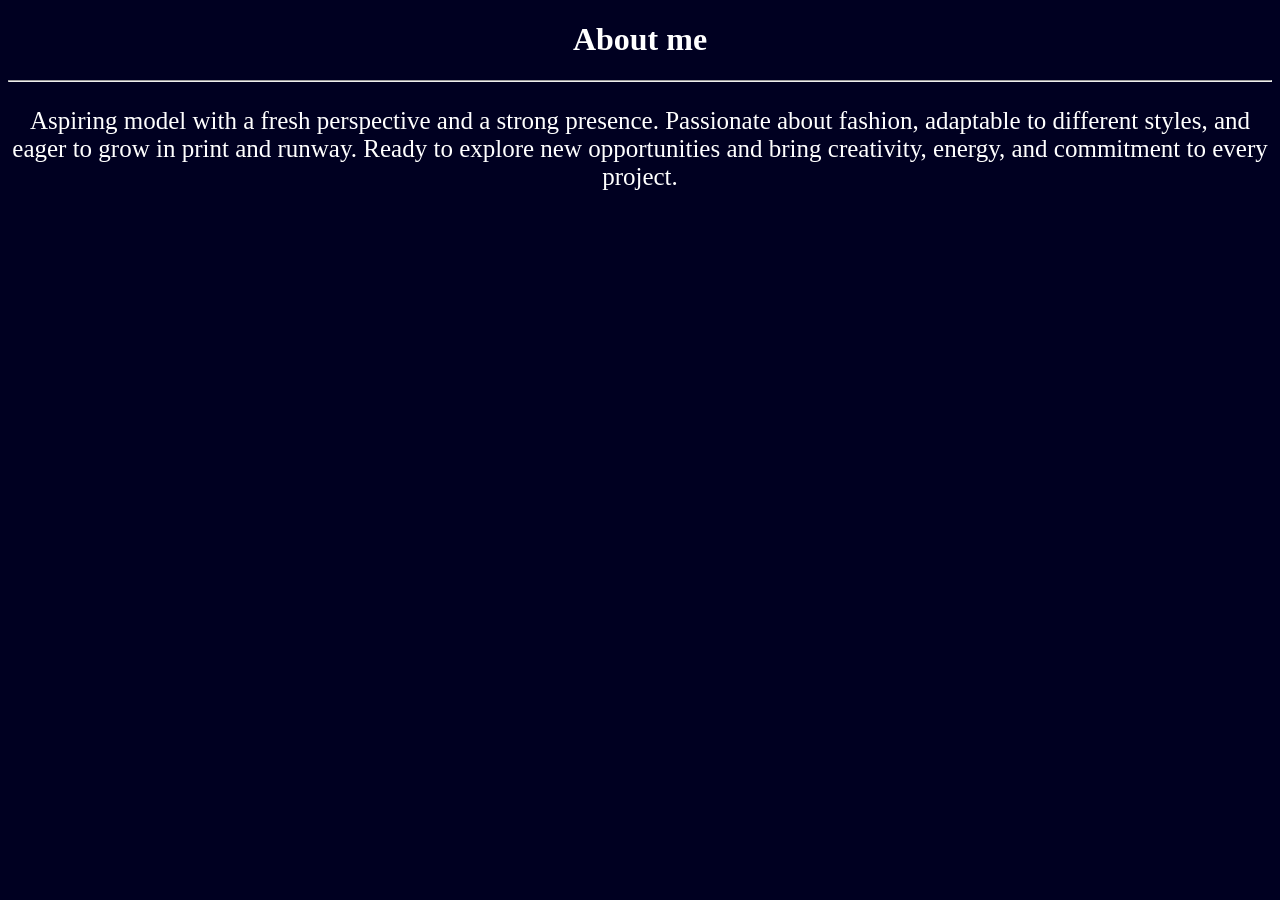
<file: about.html>
<!DOCTYPE html>
<html lang="en">
<head>
    <meta charset="UTF-8">
    <meta name="viewport" content="width=device-width, initial-scale=1.0">
    <title>About</title>

    <style>
        body{
           background-color:rgb(0,0,33) ;
    color: white;
        }

        p{ 
            font-size: 25px;
            

        }
        *{
            text-align: center;
          
        }
    </style>
</head>
<body>
    <h1>About me</h1>
<hr>

<p>Aspiring model with a fresh
perspective and a strong presence.
Passionate about fashion, adaptable
to different styles, and eager to grow
in print and runway. Ready to explore
new opportunities and bring
creativity, energy, and commitment
to every project.

</p>

</body>
</html>
</file>
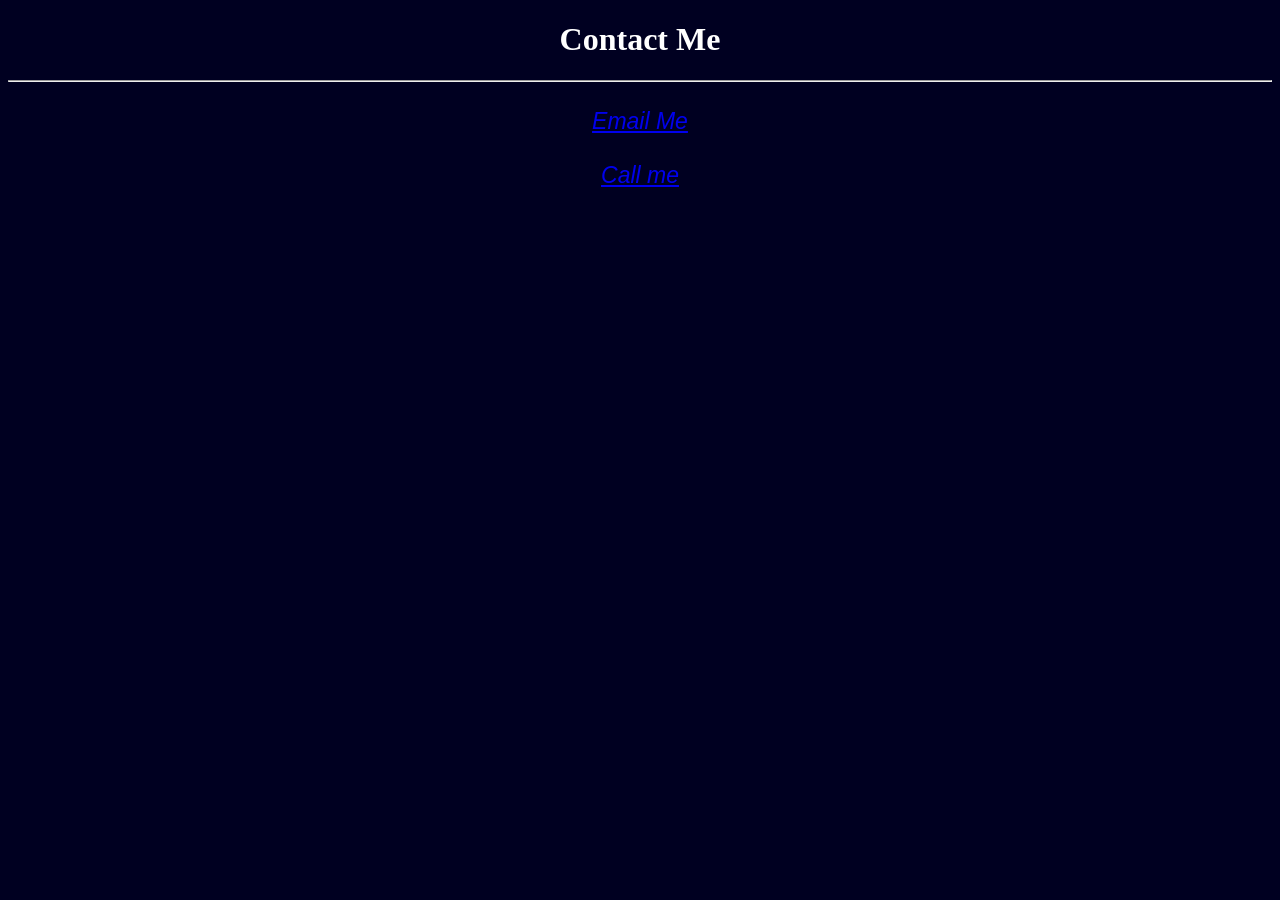
<file: contact.html>
<!DOCTYPE html>
<html lang="en">
<head>
    <meta charset="UTF-8">
    <meta name="viewport" content="width=device-width, initial-scale=1.0">
    <title>Contact </title>
</head>
 <style>
        body{
           background-color:rgb(0,0,33) ;
    color: white;
        }
address{
    font-size: 23px;
    font-display: auto;
    font-family: 'Franklin Gothic Medium', 'Arial Narrow', Arial, sans-serif;
}

 *{
            text-align: center;
          
        }
</style>
<body>
    
    <h1>Contact Me</h1>
    <hr>
    <br>
    <address>
    <a href="mailto: aiarchitech.bikash@gmail.com" >Email Me 
     </a>
<br>
       <br>
        <a href="tel: +918292118781">Call me</a>   

    </address>
</body>
</html>
</file>
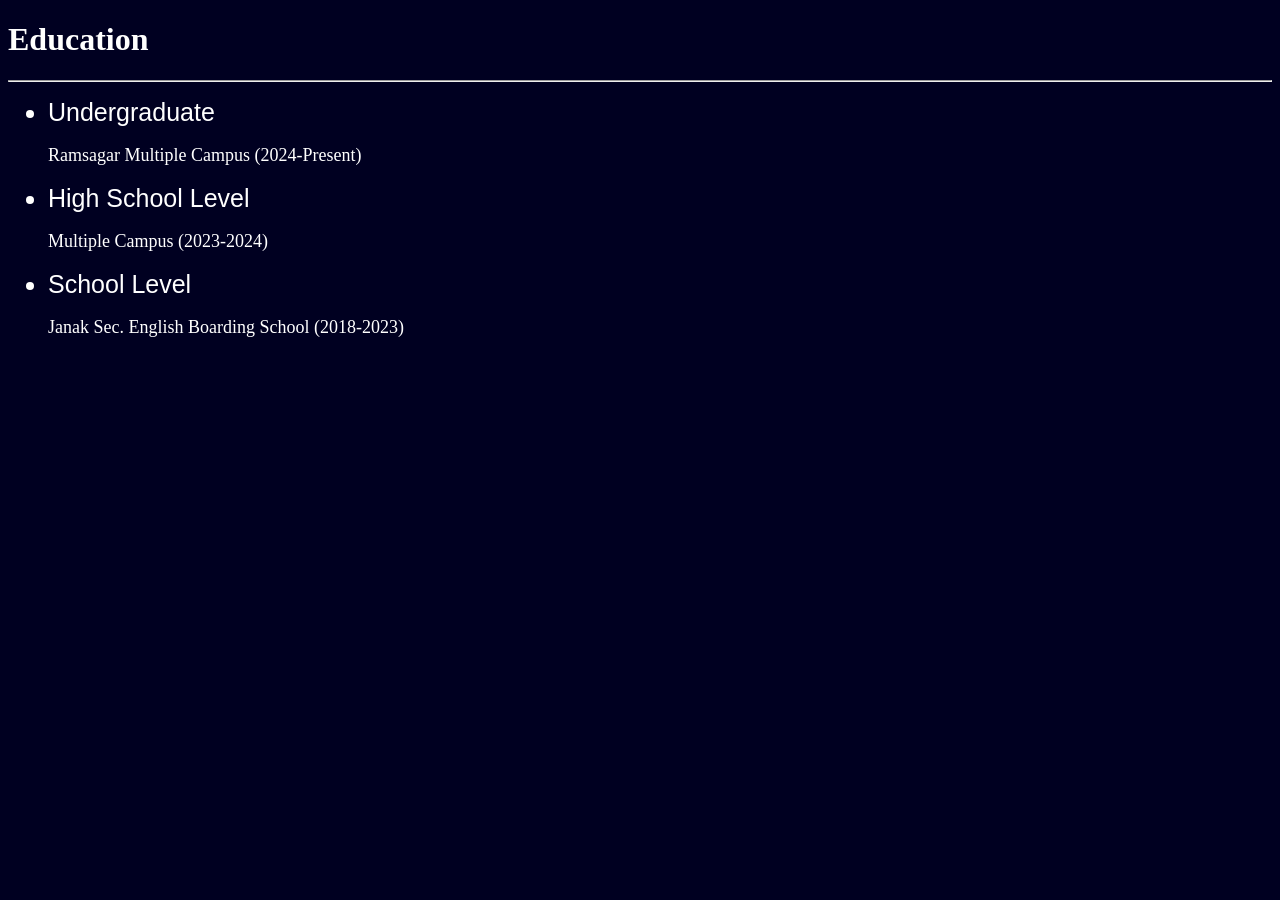
<file: education.html>
<!DOCTYPE html>
<html lang="en">
<head>
    <meta charset="UTF-8">
    <meta name="viewport" content="width=device-width, initial-scale=1.0">
    <title>Education</title>

    <style>
        body{
           background-color:rgb(0,0,33) ;
    color: white;
        }

        
        ul li{
            font-size: 25px;
            font-family: 'Franklin Gothic Medium', 'Arial Narrow', Arial, sans-serif;

        }

        .first {
            font-size: 18px;
            font-family:Georgia, 'Times New Roman', Times, serif;

        }

        .Second {
            font-size: 18px;
            font-family:Georgia, 'Times New Roman', Times, serif;

        }
        .third {
            font-size: 18px;
            font-family:Georgia, 'Times New Roman', Times, serif;

        }
         
    </style>
</head>
<body>
     <h1>Education</h1>
<hr>


    <ul>
        <li>Undergraduate</li>
        <p class="first"> Ramsagar Multiple Campus (2024-Present)</p>

        <li>High School Level </li>
        <p class="Second"> Multiple Campus (2023-2024)</p>

        <li>School Level</li>
        <p class="third">Janak Sec. English Boarding School (2018-2023)</p>
    </ul>

</body>
</html>
</file>
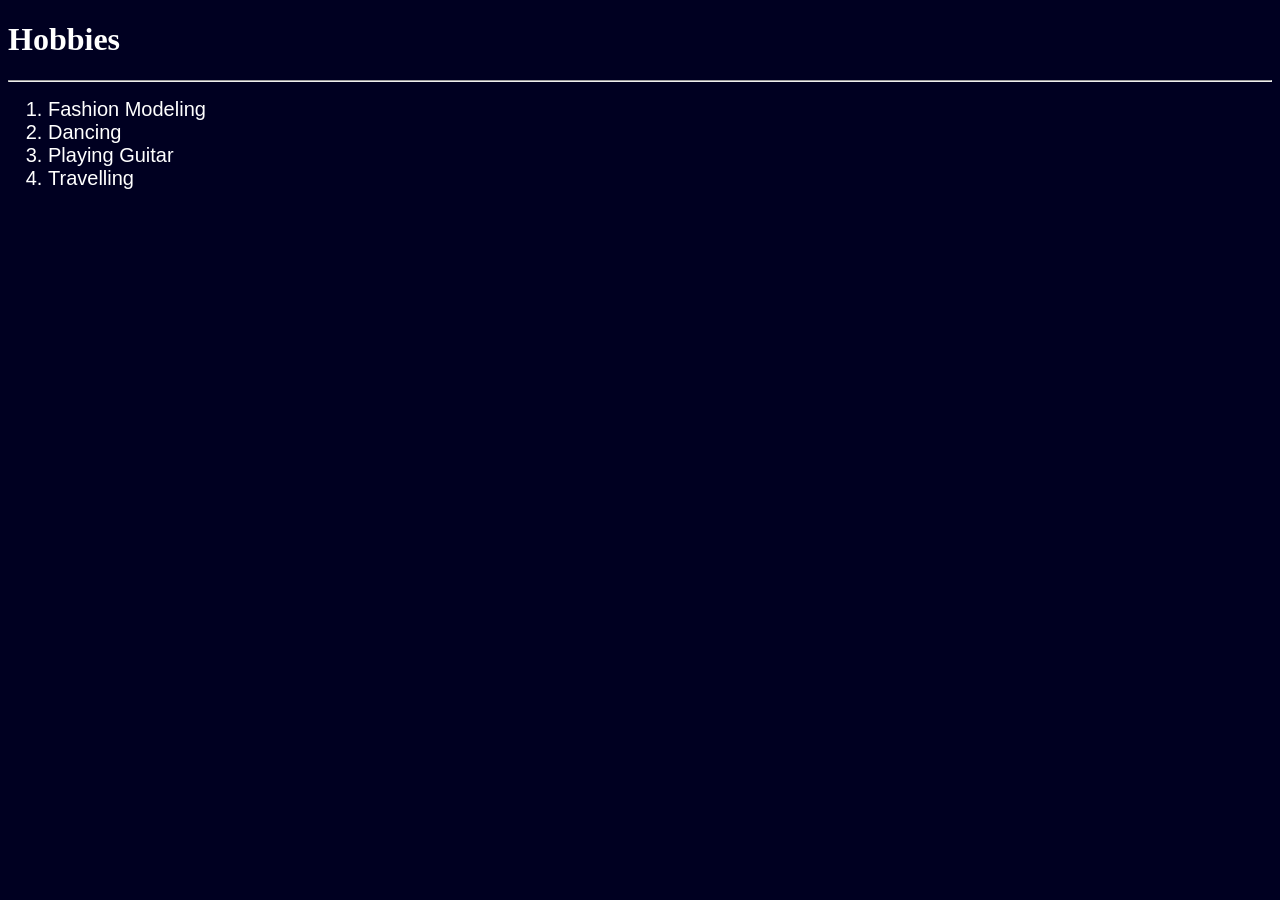
<file: hobbies.html>
<!DOCTYPE html>
<html lang="en">
<head>
    <meta charset="UTF-8">
    <meta name="viewport" content="width=device-width, initial-scale=1.0">
    <title>Hobbies</title>
     <style>
        body{
           background-color:rgb(0,0,33) ;
    color: white;
        }
         
    body ol li{
         font-size: 20px;
         font-family: 'Franklin Gothic Medium', 'Arial Narrow', Arial, sans-serif;

        }
        
        </style>
</head>
<body>
    <h1>Hobbies</h1>
    <hr>
    <ol>
        <li>Fashion Modeling</li>
        <li>Dancing</li>
        <li>Playing Guitar</li>
        <li>Travelling</li>
    </ol>
</body>
</html>
</file>
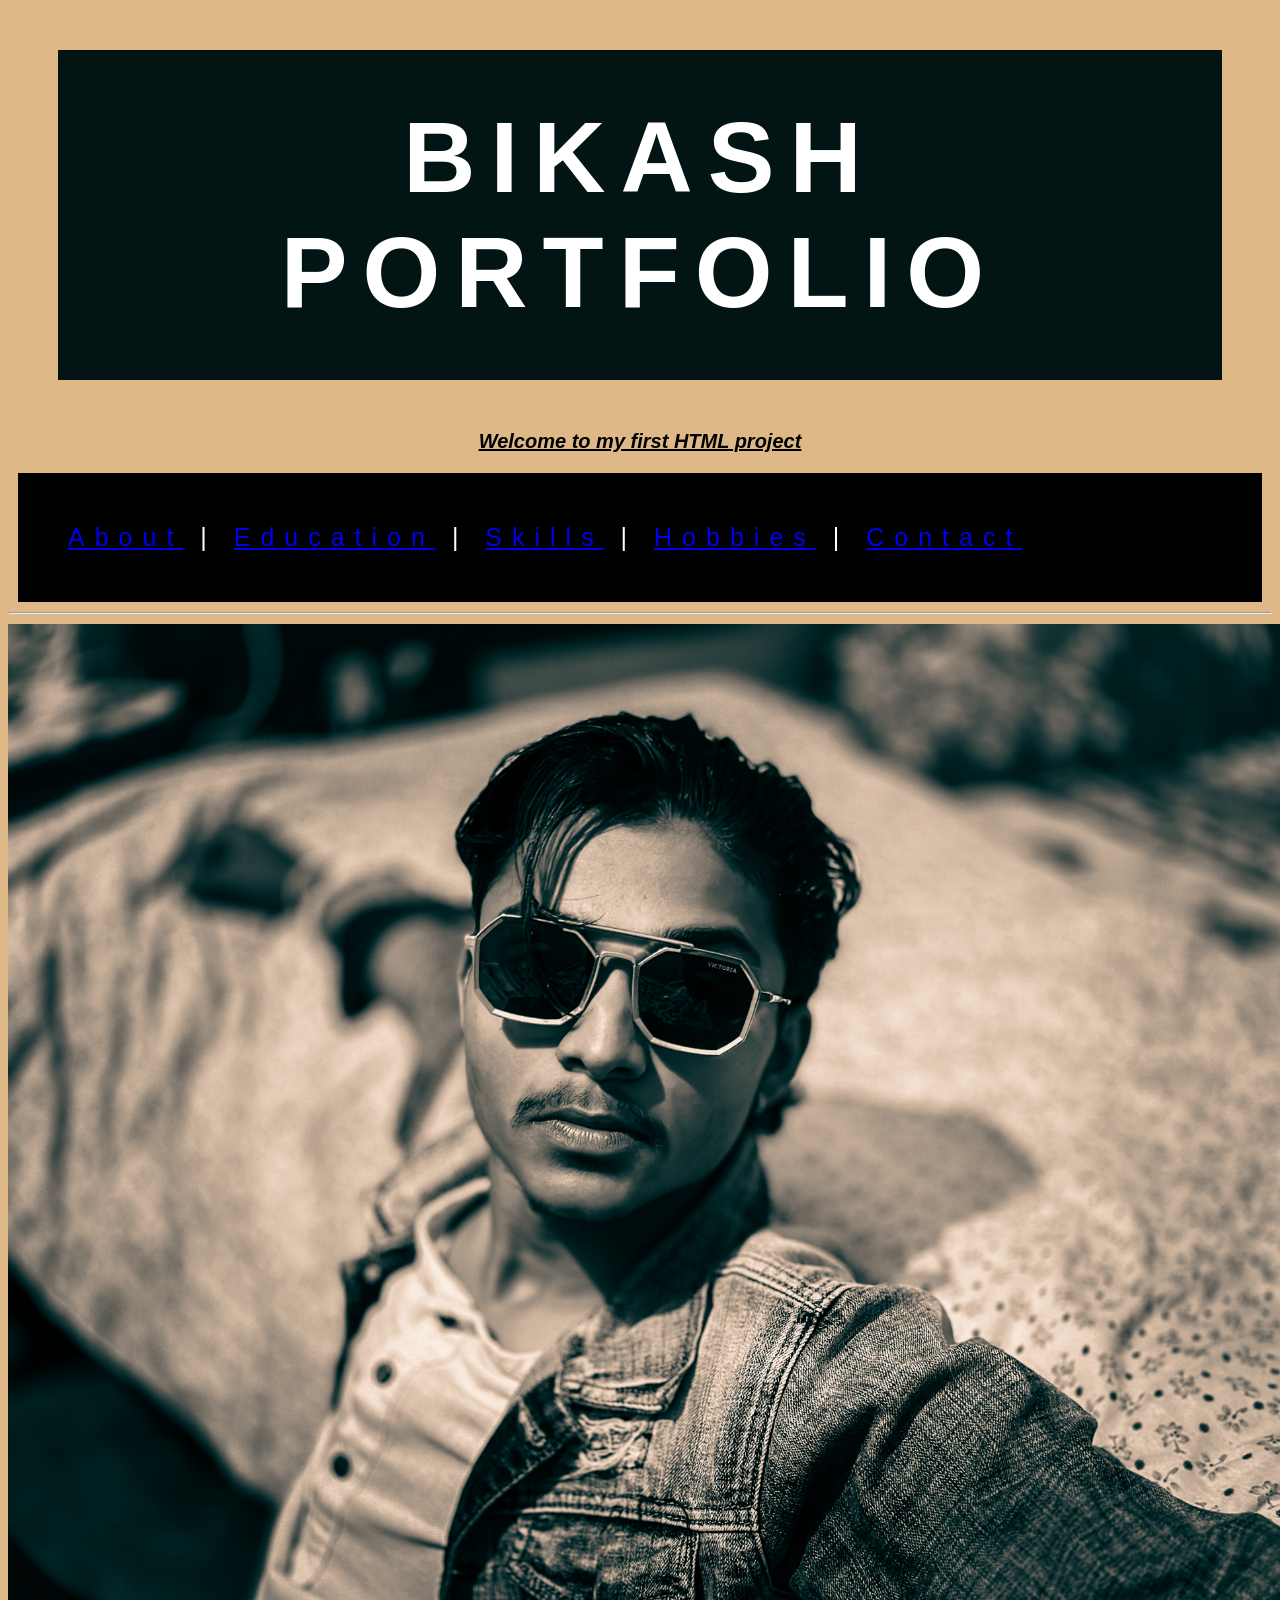
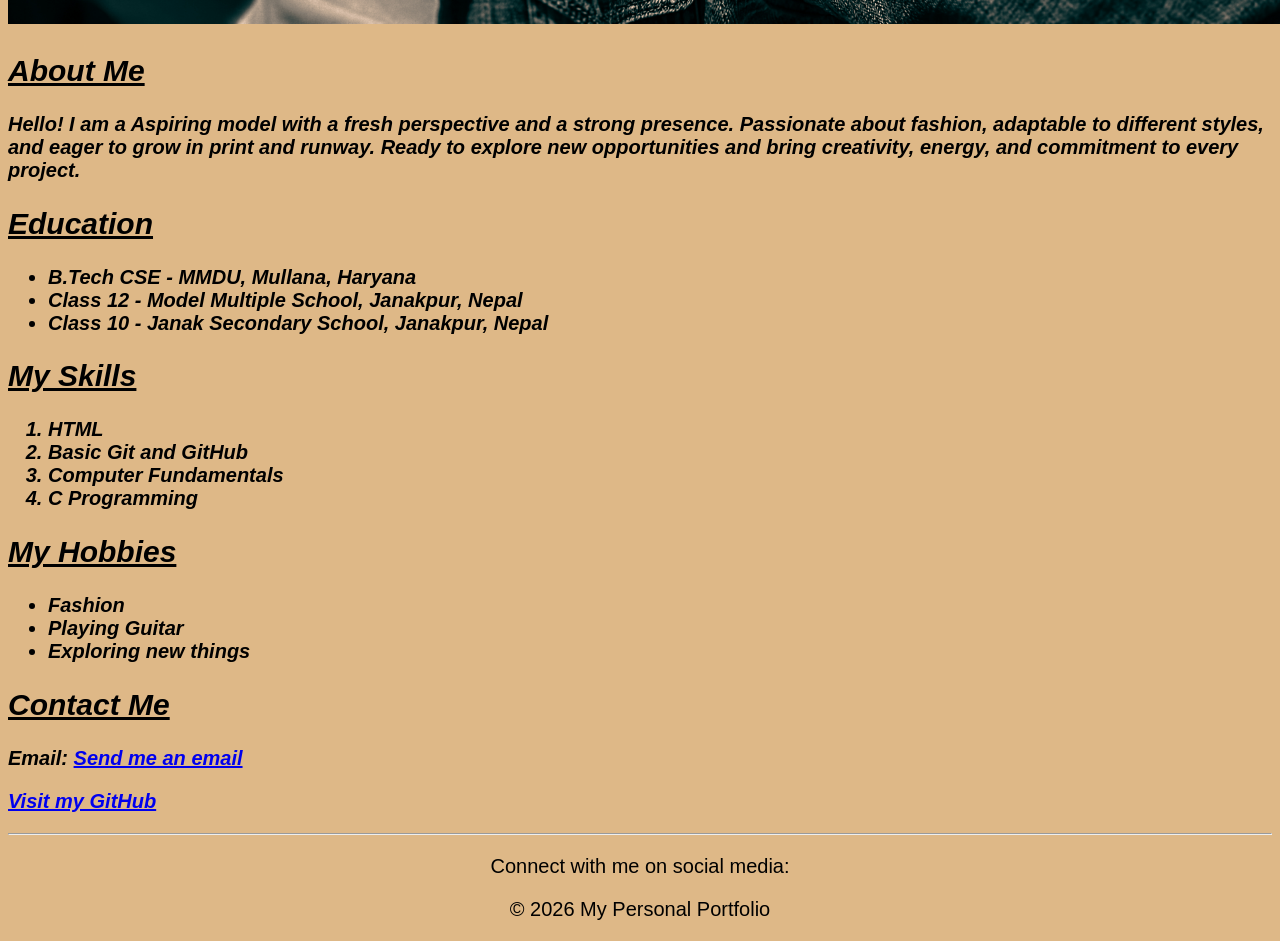
<file: index2.html>
<!DOCTYPE html>
<html lang="en">
<head>
    <meta charset="UTF-8">
    <meta name="viewport" content="width=device-width, initial-scale=1.0">
    <title>My Personal Portfolio</title> 
    <link rel="stylesheet" href="style.css">
    <link rel="preconnect" href="https://fonts.googleapis.com">
<link rel="preconnect" href="https://fonts.gstatic.com" crossorigin>
<link href="https://fonts.googleapis.com/css2?family=Boldonse&family=Oswald:wght@200..700&family=Roboto:ital,wght@0,100..900;1,100..900&display=swap" rel="stylesheet">


</head>
<body>



    <header>
        <h1> <center>Bikash Portfolio </center></h1>
        
<p><center><b><u><i>Welcome to my first HTML project</i></u></b></center></p>
        <nav>
           
            <a href="#about">About</a> |
            <a href="#education">Education</a> |
            <a href="#skills">Skills</a> |
            <a href="#hobbies">Hobbies</a> |
            <a href="#contact">Contact</a> 
        </center>

        </nav>

    </center>
    </header>

    <hr>

    <main>
        <i><b>
        <section id="about" class="sec1">
            <img src="IMG_0606.JPG"
                 
                  height="1000px">
            <h2> <u>About Me </u></h2>
           
            <p>Hello! I am a Aspiring model  with a fresh
perspective and a strong presence.
Passionate about fashion, adaptable
to different styles, and eager to grow
in print and runway. Ready to explore
new opportunities and bring
creativity, energy, and commitment
to every project.</p>
        </section>

        <section id="education">
            <h2> <u>Education</u></h2>
            <ul>
                <li>B.Tech CSE - MMDU, Mullana, Haryana</li>
                <li>Class 12 - Model Multiple School, Janakpur, Nepal</li>
                <li>Class 10 - Janak Secondary School, Janakpur, Nepal</li>
            </ul>
        </section>

        <section id="skills">
            <h2> <u>My Skills</u></h2>
            <ol>
                <li>HTML</li>
                <li>Basic Git and GitHub</li>
                <li>Computer Fundamentals</li>
                <li>C Programming</li>

            </ol>
        </section>

        <section id="hobbies">
            <h2> <u>My Hobbies</u></h2>
            <ul>
                <li>Fashion</li>
                <li>Playing Guitar</li>
                <li>Exploring new things</li>
            </ul>
        </section>

        <section id="contact">
            <h2> <u>Contact Me</u></h2>
            <p>Email:
                <a href="mailto:aiarchitech.bikash@gmail.com">
                    Send me an email
                </a>
            </p>
            <p>
                <a href="https://github.com/heybikash-dev">
                    Visit my GitHub
                </a>
            </p>
        </section>
    </i></b>
    </main>

    <hr>

    <footer>
         <center>
        <p>Connect with me on social media:</p>
        <p>&copy; 2026 My Personal Portfolio</p>
        </center>
    </footer>

</body>
</html>
</file>
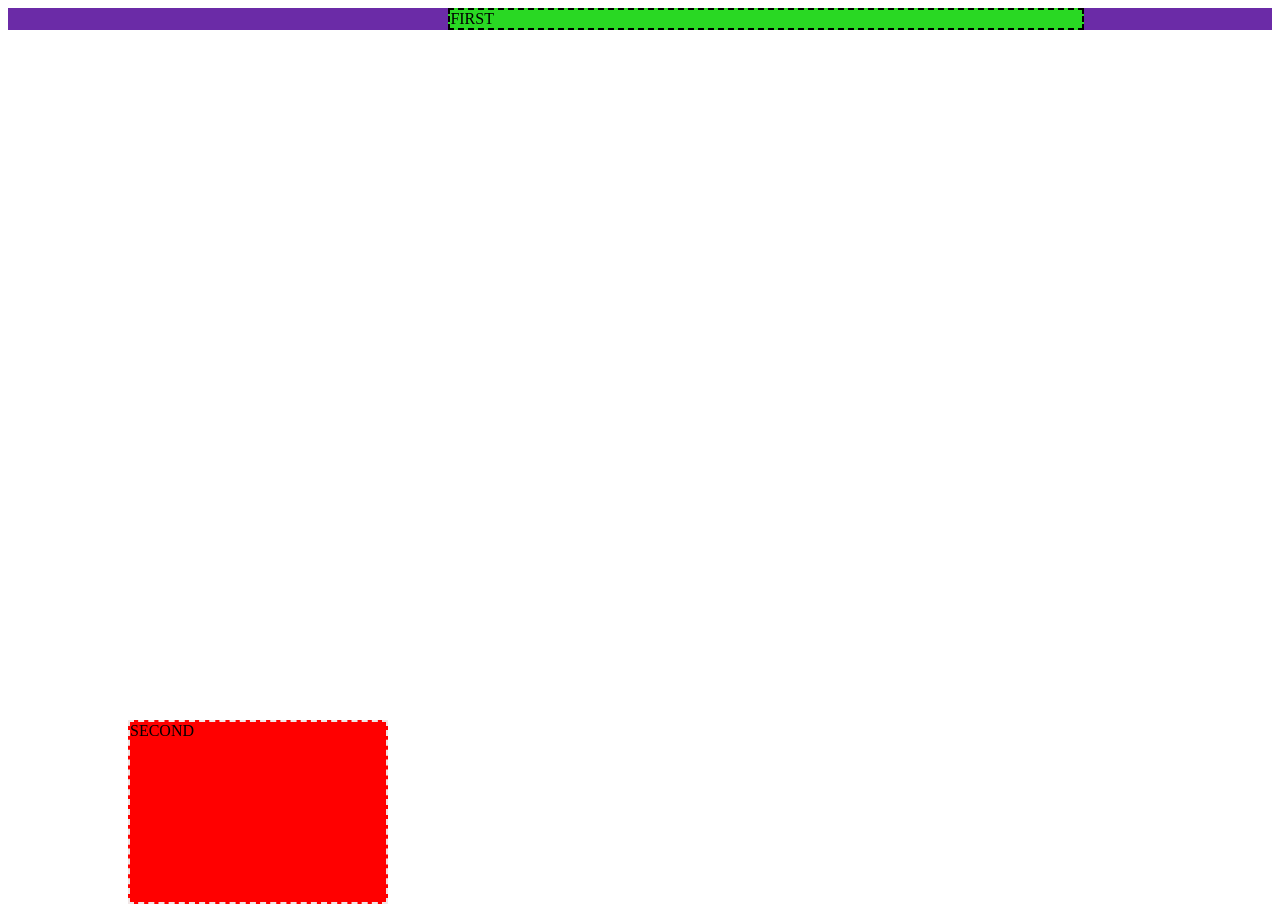
<file: practice.html>
<!DOCTYPE html>
<html lang="en">
<head>
    <meta charset="UTF-8">
    <meta name="viewport" content="width=device-width, initial-scale=1.0">
    <title>Document</title>
    <link rel="stylesheet" href="practice.css">
    
</head>
<body>
    <div class="div">
        <div class="first">FIRST  </div>
        <div class="second">SECOND</div>
        
    </div>
</body>
</html>
</file>
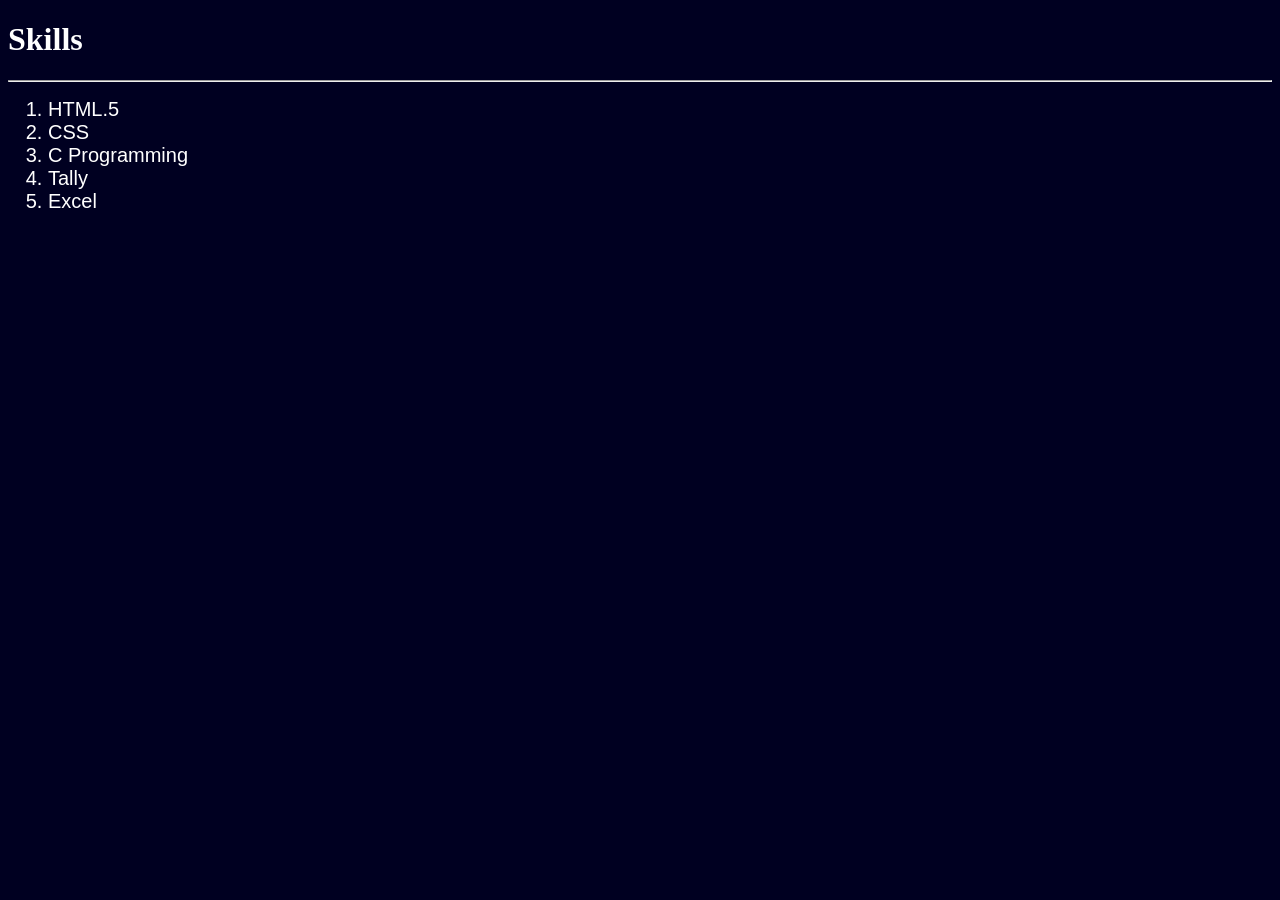
<file: skill.html>
<!DOCTYPE html>
<html lang="en">
<head>
    <meta charset="UTF-8">
    <meta name="viewport" content="width=device-width, initial-scale=1.0">
    <title>Skill</title>
 <style>
        body{
           background-color:rgb(0,0,33) ;
    color: white;
        }

  
    body ol li{
         font-size: 20px;
         font-family: 'Franklin Gothic Medium', 'Arial Narrow', Arial, sans-serif;

        }
         
    </style>

</head>
<body>
    <h1>Skills</h1>
<hr>
<ol>
    <li>HTML.5 </li>
    <li>CSS</li>
    <li>C Programming</li>
    <li>Tally</li>
    <li>Excel</li>
</ol>
</body>
</html>
</file>
<file: style.css>
body{
    color: black;
background-color: burlywood;
font-size: 20px;
font-family:'Poppins', sans-serif;
}


/* targeting h1 tag, Font-size, letterspacing, font-family, text transform  */
h1{
    color: white;
    background-color: rgb(3, 20, 20);
    font-size: 100px;
    letter-spacing: 15px;
    font-family: 'Gill Sans', 'Gill Sans MT', Calibri, 'Trebuchet MS', sans-serif;
    text-transform: uppercase;
    padding: 50px;
    margin: 50px;
}


    /* position: sticky;
    top: 0%; */
   

nav{
    background-color: black;
    letter-spacing: 10px;
    font-family:  'Gill Sans', 'Gill Sans MT', Calibri, 'Trebuchet MS', sans-serif;
    padding: 50px;
    color: white;
    font: bold;
    margin: 10px;
   font-size: 25px;

}
    
/* } */
/* *{
    
    margin: 0;
    padding: 0;
     box-sizing: border-box;
} */

/* targeting class */
/* .sec1{
    color: darkkhaki;
    background-color: #96215b;
} */


/* targeting id  */
/* #about{
color:white
    background-color: blue;
}
  */


  /* px unit */
/* h1{
    color: white;
    background-color: rgb(3, 20, 20);
    font-size: 100px;
} */

/* % unit (According to the parent element font size) */
/* h1{
    color: white;
    background-color: rgb(3, 20, 20);
    font-size: 20%;
} */ */

/* rem unit ( According to the root element font size) */
/* h1{
    color: white;
    background-color: rgb(3, 20, 20);
    font-size: 2rem;
} */

/* em unit (According to the nearest parent element font size) */
/* h1{
    color: white;
    background-color: rgb(3, 20, 20);
    font-size: 2em;
} */

/* vw unit (According to the viewport width) */ 
/* h1{
    color: white;
    background-color: rgb(3, 20, 20);
    font-size: 2vw;
} */

/* vh unit (According to the viewport height) */
/* h1{
    color: white;
    background-color: rgb(3, 20, 20);
    font-size: 2vh;
} */

/* 
 html, body {
    height: 100%;
 }

  */
/* .first{
    height: 50%;
    width: 50%;
    display: inline;
    background-color: blue;
} */


/* //Flex// */

/* .div{
    display: flex;
    height: 100%;
background-color: rgb(0, 0, 0);
}

.first{
    height: 50%;
    width: 50%;
   flex-shrink: 0;
   border : 2px dashed black;
    background-color: blue;
}
.second{
    height: 50%;
    width: 50%;
   flex-shrink: 0;
   border : 2px dashed black;
    background-color: red;
} */
</file>
<file: practice.css>
.div{
    display: flex;
    height: 100%;
      background-color: rgb(107, 43, 167);
     flex-wrap: wrap;
      align-items: end;
    justify-content: center;
      /* justify-content: space-around; */
    gap: 20px;
    overflow: hidden;


.first {
    height: 50%;
    width: 50%;
    position: relative;
    top: 50%;
    left: 10%;
    background-color: rgb(41, 216, 35);
    flex-shrink: 0;
    border : 2px dashed black;
    
}
.second {
    height: 20%;
    position: absolute;
    top: 80%;
    left: 10%;
    width: 20%;
    border: 2px dashed rgb(240, 230, 230);
   flex-shrink: 0;
    background-color: red;
}
}
</file>
